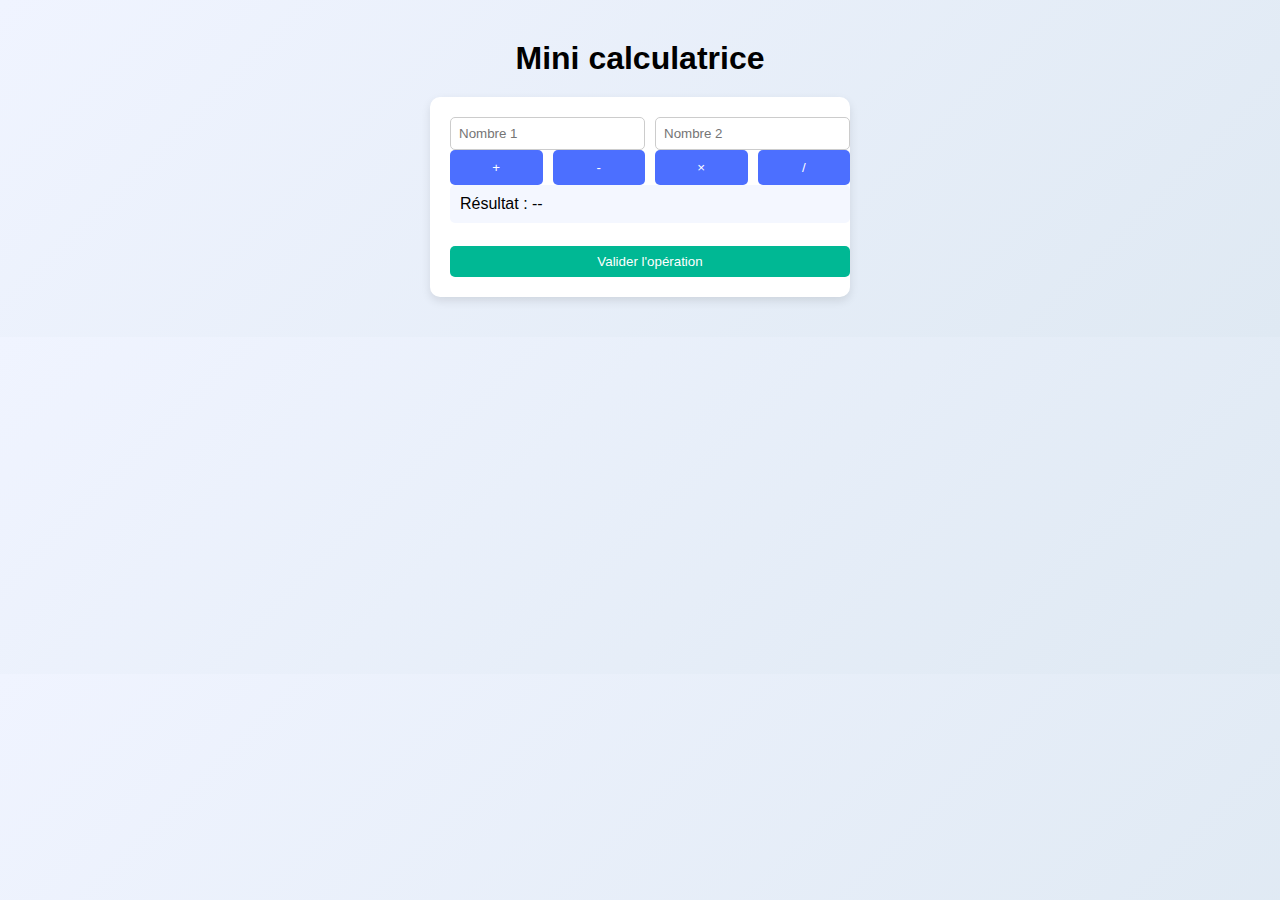
<file: index.html>
<!DOCTYPE html>
<html lang="fr">
<head>
  <meta charset="UTF-8">
  <title>Mini calculatrice</title>
  <link rel="stylesheet" href="style.css">
</head>
<body>

  <h1>Mini calculatrice</h1>

  <div class="calculator">
    <form id="calc-form">
      <div class="inputs">
        <input type="number" id="number1" placeholder="Nombre 1">
        <input type="number" id="number2" placeholder="Nombre 2">
      </div>

      <div class="buttons">
        <button type="button" data-op="add">+</button>
        <button type="button" data-op="sub">-</button>
        <button type="button" data-op="mul">×</button>
        <button type="button" data-op="div">/</button>
      </div>

      <div class="result" id="result">Résultat : --</div>
      <div class="error" id="error"></div>

      <button type="submit" class="submit-btn">Valider l'opération</button>
    </form>
  </div>

  <script src="script.js"></script>
</body>
</html>
</file>
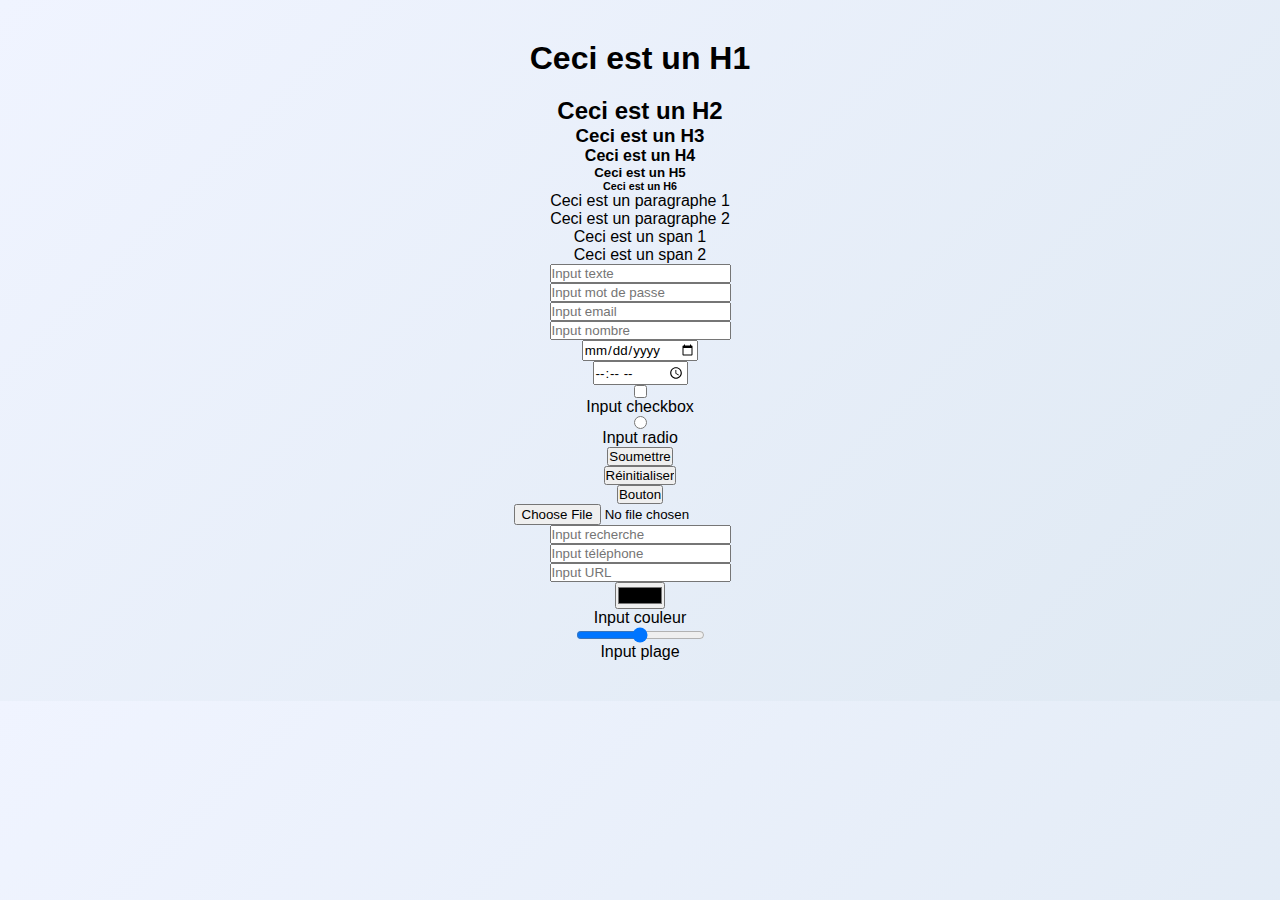
<file: inde.html>
<!DOCTYPE html>
<html lang="en">
<head>
    <meta charset="UTF-8">
    <meta name="viewport" content="width=device-width, initial-scale=1.0">
    <link rel="stylesheet" href="./style.css">
    <title>Document</title>
</head>
<body>
    <h1 class="h1-style">Ceci est un H1</h1>
    <h2 class="h2-style">Ceci est un H2</h2>
    <h3 class="h3-style">Ceci est un H3</h3>
    <h4 class="h4-style">Ceci est un H4</h4>
    <h5 class="h5-style">Ceci est un H5</h5>
    <h6 class="h6-style">Ceci est un H6</h6>
    
    <p class="p-style">Ceci est un paragraphe 1</p>
    <p class="p-style">Ceci est un paragraphe 2</p>
    
    <span class="span-style">Ceci est un span 1</span>
    <span class="span-style">Ceci est un span 2</span>
    
    <!-- Types d'input -->
    <input type="text" class="input-style" placeholder="Input texte">
    <input type="password" class="input-style" placeholder="Input mot de passe">
    <input type="email" class="input-style" placeholder="Input email">
    <input type="number" class="input-style" placeholder="Input nombre">
    <input type="date" class="input-style" placeholder="Input date">
    <input type="time" class="input-style" placeholder="Input heure">
    <input type="checkbox" class="checkbox-radio-style"> Input checkbox
    <input type="radio" class="checkbox-radio-style"> Input radio
    <input type="submit" class="button-style" value="Soumettre">
    <input type="reset" class="button-style" value="Réinitialiser">
    <input type="button" class="button-style" value="Bouton">
    <input type="file" class="input-style" placeholder="Input fichier">
    <input type="search" class="input-style" placeholder="Input recherche">
    <input type="tel" class="input-style" placeholder="Input téléphone">
    <input type="url" class="input-style" placeholder="Input URL">
    <input type="color" class="color-style"> Input couleur
    <input type="range" class="range-style"> Input plage
    <input type="hidden" value="Input caché">

</body>
</html>
</file>
<file: style.css>
* {
  box-sizing: border-box;
  margin: 0;
  padding: 0;
  font-family: Arial, sans-serif;
}

body {
  background: linear-gradient(135deg, #f0f4ff, #dfe9f3);
  display: flex;
  flex-direction: column;
  align-items: center;
  padding: 40px 10px;
}

h1 {
  margin-bottom: 20px;
}

.calculator {
  display: grid;
  grid-template-columns: 1fr;
  gap: 15px;
  background: white;
  padding: 20px;
  border-radius: 10px;
  box-shadow: 0 4px 10px rgba(0, 0, 0, 0.1);
  width: 420px;
}

.inputs {
  display: flex;
  gap: 10px;
}

.inputs input {
  flex: 1;
  padding: 8px;
  border-radius: 5px;
  border: 1px solid #ccc;
}

.buttons {
  display: flex;
  justify-content: space-between;
  gap: 10px;
}

.buttons button {
  flex: 1;
  padding: 10px;
  border: none;
  border-radius: 5px;
  background: #4c6fff;
  color: white;
  cursor: pointer;
  transition: background 0.2s, transform 0.1s;
}

.buttons button:hover {
  background: #3b56cc;
  transform: translateY(-1px);
}

.result {
  padding: 10px;
  background: #f4f7ff;
  border-radius: 5px;
  min-height: 24px;
}

.error {
  color: #d63031;
  min-height: 18px;
}

.submit-btn {
  margin-top: 5px;
  width: 100%;
  padding: 8px;
  border-radius: 5px;
  border: none;
  background: #00b894;
  color: white;
  cursor: pointer;
}

.submit-btn:hover {
  background: #019070;
}
</file>
